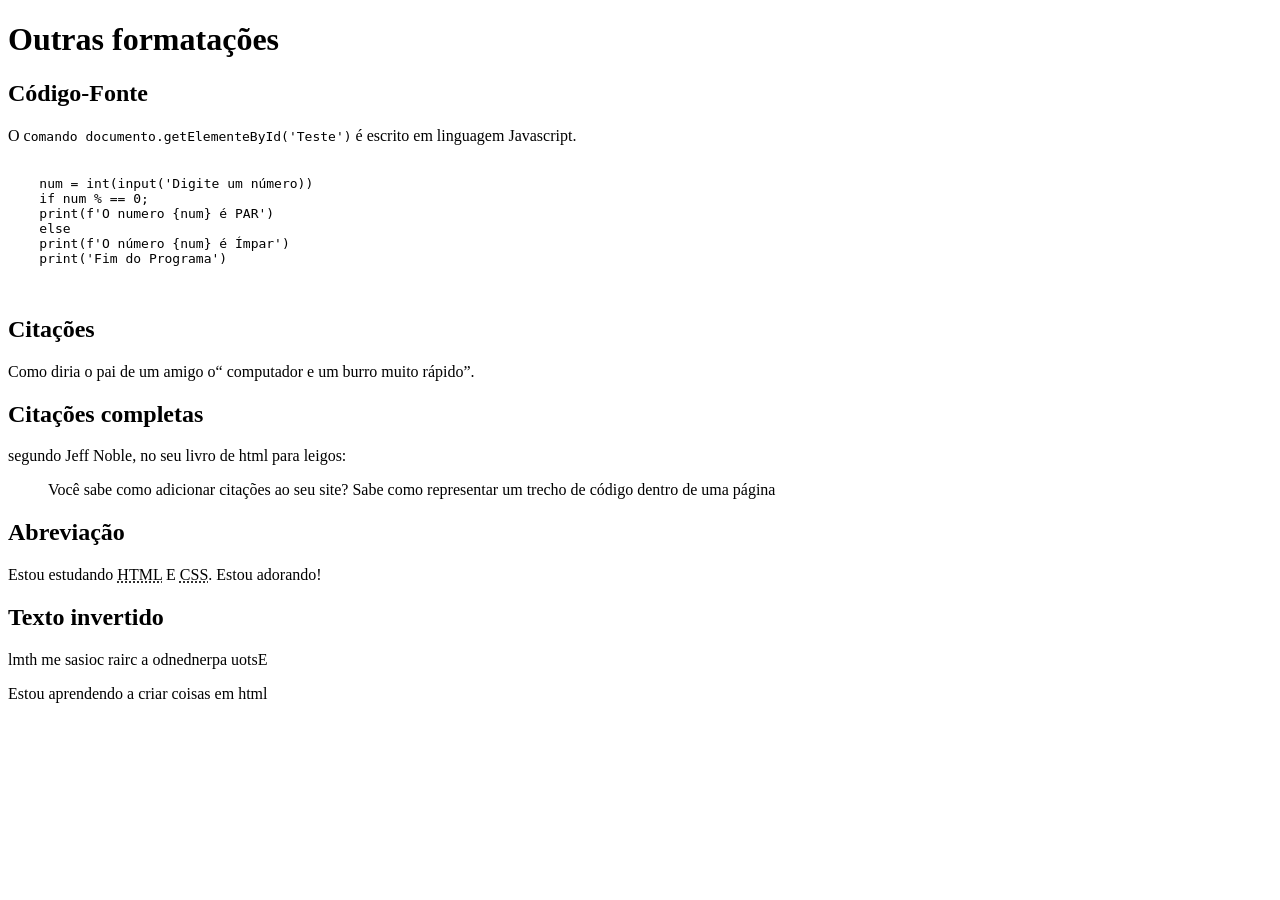
<file: Desafios/pacote-projeto-d010/index.html>
<!DOCTYPE html>
<html lang="pt-br">
<head>
    <meta charset="UTF-8">
    <meta name="viewport" content="width=device-width, initial-scale=1.0">
    <title>Document</title>
</head>
<body>
    <h1>Outras formatações</h1>
    <h2>Código-Fonte</h2>
    <p>O c<code>omando documento.getElementeById('Teste')</code> é escrito em linguagem Javascript.</p>
    <pre>
        <code>
    num = int(input('Digite um número))
    if num % == 0;
    print(f'O numero {num} é PAR')
    else
    print(f'O número {num} é Ímpar')
    print('Fim do Programa')
    </code>
    </pre>
    <h2>Citações</h2>
    <p>Como diria o pai de um amigo o<q> computador e um burro muito rápido</q>.</p>
    <h2>Citações completas</h2>
    <p>segundo Jeff Noble, no seu livro de html para leigos: <blockquote cite="https://www.cursoemvideo.com/curso/html5-css3-modulo1/aulas/modulo-1-2/modulos/capitulo-8-aula-4-citacoes-e-codigos/">Você sabe como adicionar citações ao seu site? Sabe como representar um trecho de código dentro de uma página</blockquote></p>
    <h2>Abreviação</h2>
    <p>Estou estudando <abbr title="HiperText Marlup language">HTML</abbr> E <abbr title="Cascading Style Style">CSS</abbr>. Estou adorando!</p>
    <h2>Texto invertido</h2>
    <p><bdo dir="rtl">Estou aprendendo a criar coisas em html</bdo></p>
    <p><bdo dir="ltr">Estou aprendendo a criar coisas em html</bdo></p>

</body>
</html>
</file>
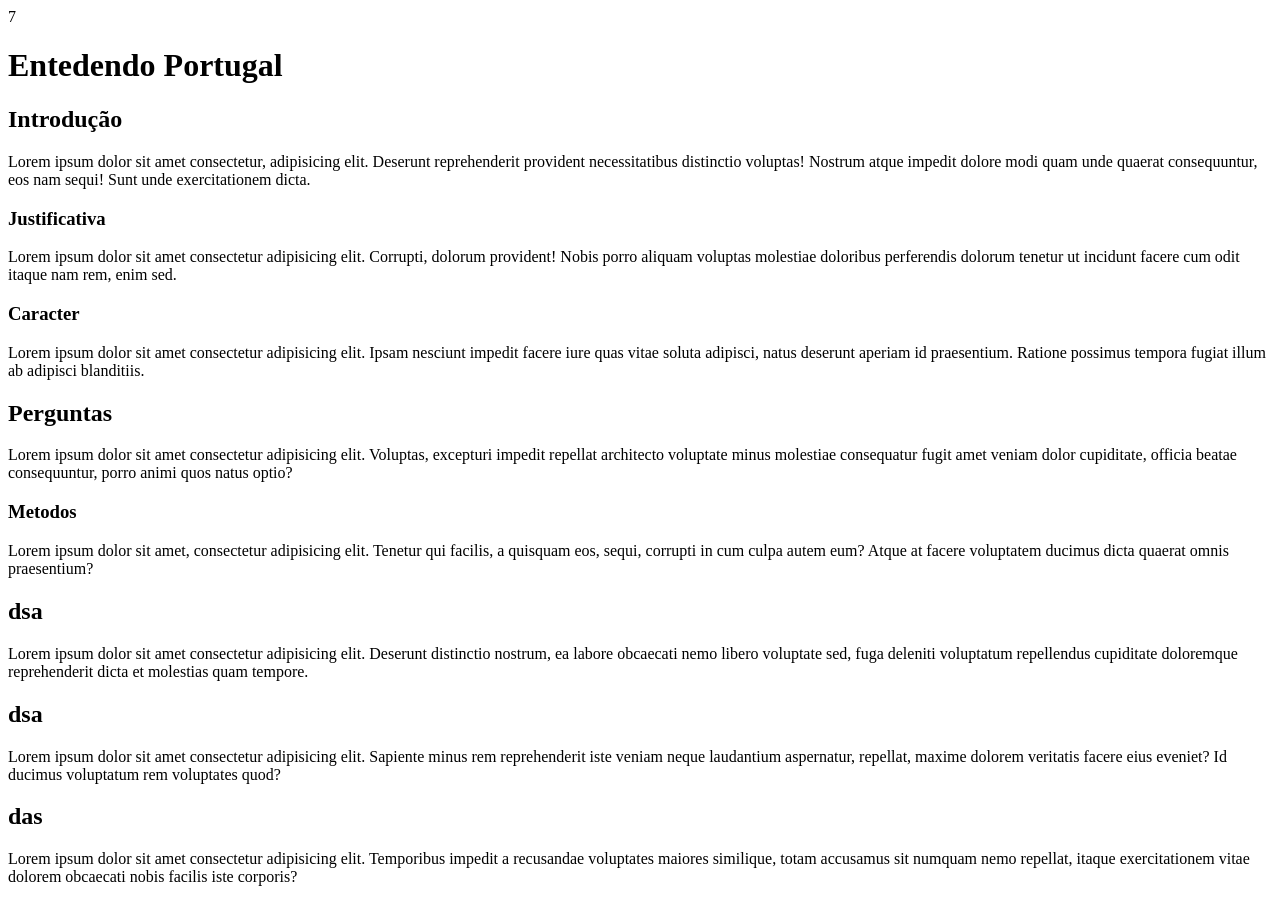
<file: Exercicios/ex006/index.html>
7<!DOCTYPE html>
<html lang="pt-br">
<head>
    <meta charset="UTF-8">
    <meta name="viewport" content="width=device-width, initial-scale=1.0">
    <title>Hieraquia de Titulo</title>
    <link rel="shortcut icon" href="favicon.ico" type="image/x-icon">
</head>
<body>
    <h1>Entedendo Portugal</h1>
    <h2>Introdução</h2>
    <p>Lorem ipsum dolor sit amet consectetur, adipisicing elit. Deserunt reprehenderit provident necessitatibus distinctio voluptas! Nostrum atque impedit dolore modi quam unde quaerat consequuntur, eos nam sequi! Sunt unde exercitationem dicta.</p>
    <h3>Justificativa</h3>
    <p>Lorem ipsum dolor sit amet consectetur adipisicing elit. Corrupti, dolorum provident! Nobis porro aliquam voluptas molestiae doloribus perferendis dolorum tenetur ut incidunt facere cum odit itaque nam rem, enim sed.</p>
    <h3>Caracter</h3>
    <p>Lorem ipsum dolor sit amet consectetur adipisicing elit. Ipsam nesciunt impedit facere iure quas vitae soluta adipisci, natus deserunt aperiam id praesentium. Ratione possimus tempora fugiat illum ab adipisci blanditiis.</p>
    <h2>Perguntas</h2>
    <p>Lorem ipsum dolor sit amet consectetur adipisicing elit. Voluptas, excepturi impedit repellat architecto voluptate minus molestiae consequatur fugit amet veniam dolor cupiditate, officia beatae consequuntur, porro animi quos natus optio?</p>
    <h3>Metodos</h3>
    <p>Lorem ipsum dolor sit amet, consectetur adipisicing elit. Tenetur qui facilis, a quisquam eos, sequi, corrupti in cum culpa autem eum? Atque at facere voluptatem ducimus dicta quaerat omnis praesentium?</p>
    <h2>dsa</h2>
    <p>Lorem ipsum dolor sit amet consectetur adipisicing elit. Deserunt distinctio nostrum, ea labore obcaecati nemo libero voluptate sed, fuga deleniti voluptatum repellendus cupiditate doloremque reprehenderit dicta et molestias quam tempore.</p>
    <h2>dsa</h2>
    <p>Lorem ipsum dolor sit amet consectetur adipisicing elit. Sapiente minus rem reprehenderit iste veniam neque laudantium aspernatur, repellat, maxime dolorem veritatis facere eius eveniet? Id ducimus voluptatum rem voluptates quod?</p>
    <h2>das</h2>
    <p>Lorem ipsum dolor sit amet consectetur adipisicing elit. Temporibus impedit a recusandae voluptates maiores similique, totam accusamus sit numquam nemo repellat, itaque exercitationem vitae dolorem obcaecati nobis facilis iste corporis?</p>
</body>
</html>
</file>
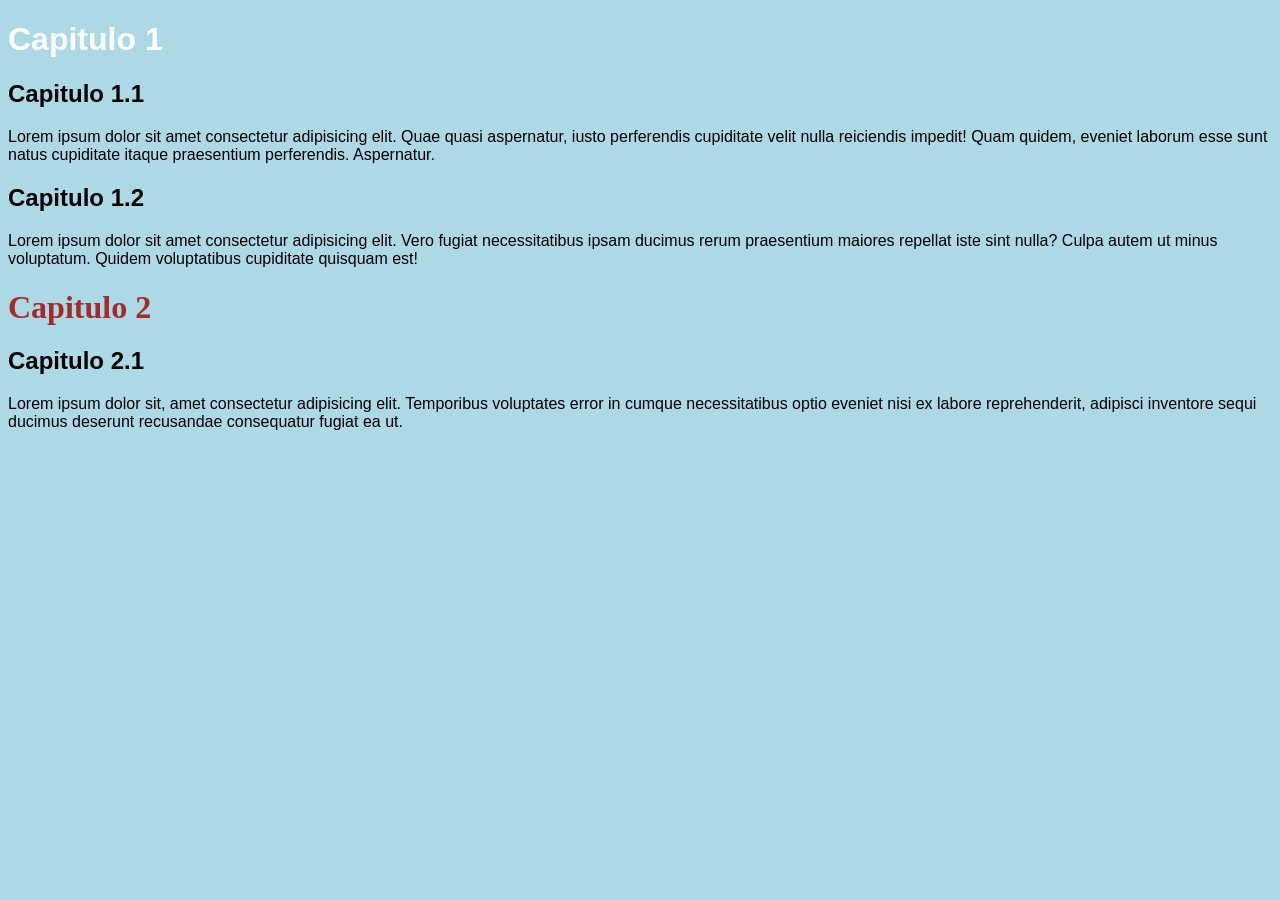
<file: Exercicios/ex013/index.html>
<!DOCTYPE html>
<html lang="pt-br">
<head>
    <meta charset="UTF-8">
    <meta name="viewport" content="width=device-width, initial-scale=1.0">
    <title>Estilos inline</title>
</head>
<body style="background-color: lightblue; font-family: Arial, Helvetica, sans-serif; ">
    <h1 style="color: white;">Capitulo 1</h1>
    <h2>Capitulo 1.1</h2>
    <p>Lorem ipsum dolor sit amet consectetur adipisicing elit. Quae quasi aspernatur, iusto perferendis cupiditate velit nulla reiciendis impedit! Quam quidem, eveniet laborum esse sunt natus cupiditate itaque praesentium perferendis. Aspernatur.</p>
    <h2>Capitulo 1.2</h2>
    <p>Lorem ipsum dolor sit amet consectetur adipisicing elit. Vero fugiat necessitatibus ipsam ducimus rerum praesentium maiores repellat iste sint nulla? Culpa autem ut minus voluptatum. Quidem voluptatibus cupiditate quisquam est!</p>
    <h1 style="color: brown; font-family: serif; "> Capitulo 2</h1>
    <h2>Capitulo 2.1</h2>
    <p>Lorem ipsum dolor sit, amet consectetur adipisicing elit. Temporibus voluptates error in cumque necessitatibus optio eveniet nisi ex labore reprehenderit, adipisci inventore sequi ducimus deserunt recusandae consequatur fugiat ea ut.</p>
</body>
</html>
</file>
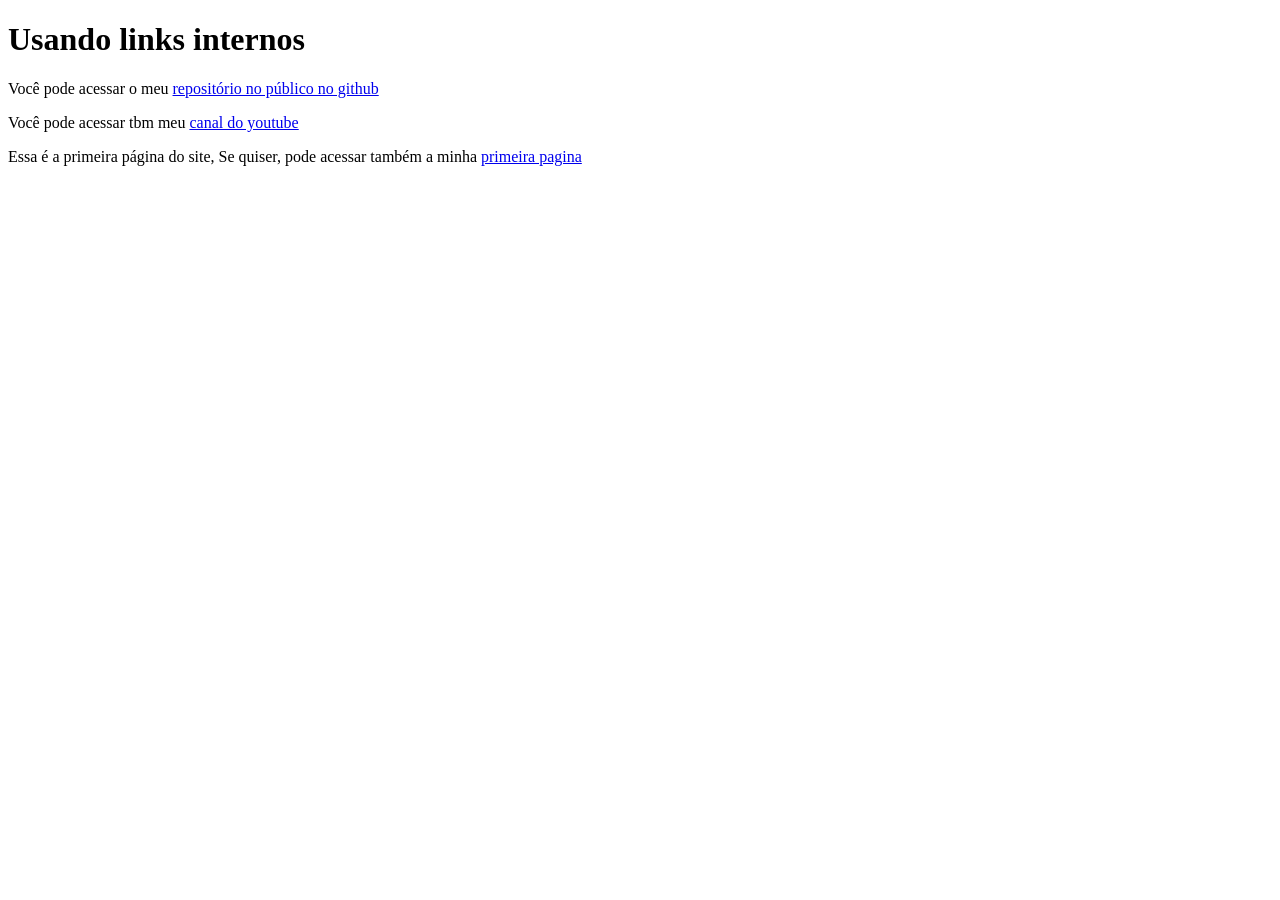
<file: Exercicios/ex010/ex10r/index.html>
<!DOCTYPE html>
<html lang="pt-br">
<head>
    <meta charset="UTF-8">
    <meta name="viewport" content="width=device-width, initial-scale=1.0">
    <title>Trabalhando com links</title>
</head>
<body>
    <h1>Usando links internos </h1>
    <p>Você pode acessar o meu <a href="https://github.com/gchiancadev" target="_blank" rel="extenal">repositório no público no github</a></p>
    <p>Você pode acessar tbm meu <a href="#">canal do youtube</a></p>
    <p>Essa é a primeira página do site, Se quiser, pode acessar também a minha <a href="pag.html" target="_blank"rel="noopener noreferrer">primeira pagina</a></p>
</body>
</html>
</file>
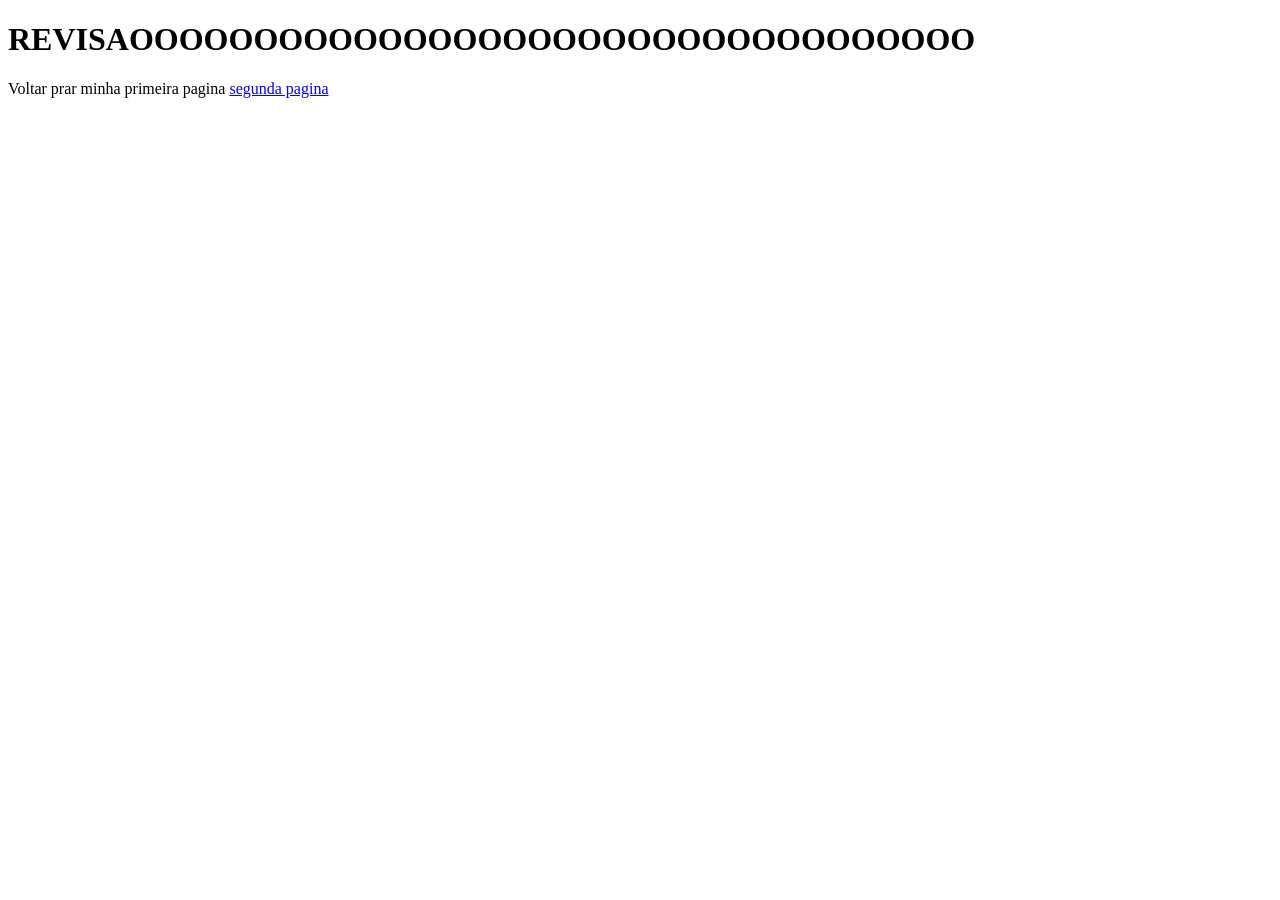
<file: Exercicios/ex010/ex10r/pag.html>
<!DOCTYPE html>
<html lang="pt-br">
<head>
    <meta charset="UTF-8">
    <meta name="viewport" content="width=device-width, initial-scale=1.0">
    <title>Pagina 2</title>
</head>
<body>
    <h1>REVISAOOOOOOOOOOOOOOOOOOOOOOOOOOOOOOOOOO</h1>
        <p>Voltar prar minha primeira pagina <a href="index.html" target="_blank"rel="next">segunda pagina</a></p>

</body>
</html>
</file>
